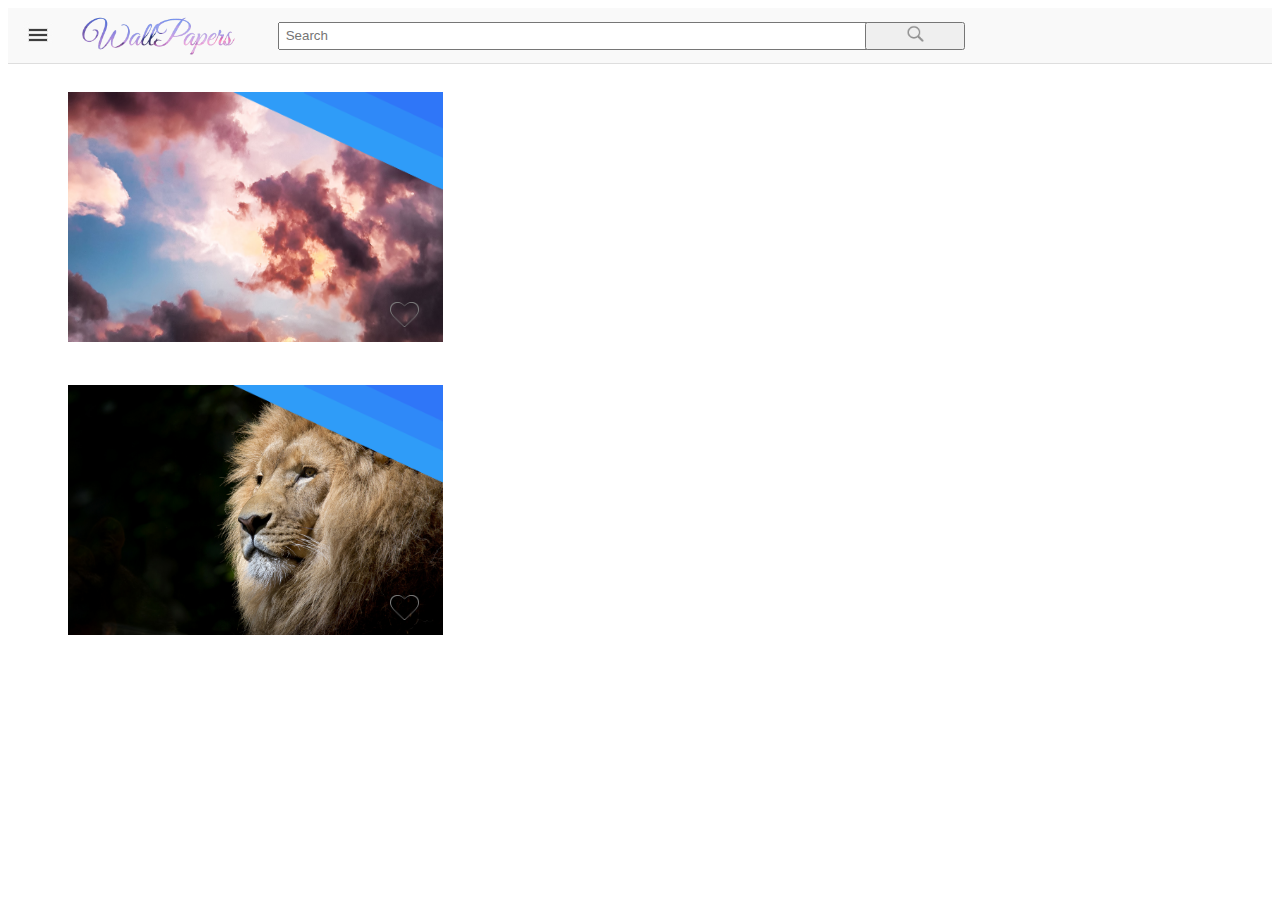
<file: index.html>
<!DOCTYPE html>
<html>

	 <head>
		<meta charset="UTF-8"/>
		<link  rel="shortcut icon" src="img/pl.png"/>
		<title>Wallpapers</title>
		<link href="st.css" rel="stylesheet" type="text/css" />
		<script type="text/javascript" src="jquery.js"></script>
		<script type="text/javascript" src="java.js"></script>
		<script type="text/javascript" src="head.js"></script>

	</head> 

	
	<body>
		
		<div id="header">
			<img class="gcer h1i" src="img/gcer.jpg" />


			<a href="index.html"><img class="jpg" src="img/mi.png" /></a>
			<div id="h1"></div>
			<input class="in" placeholder=" Search" />
			<button><img src="img/search.png" class="search"/></button>
			<div>
				<article class="items sourceimg" style="width: 250px;"><a href=""style="text-decoration: none"><img class="sourceimg"src="img/atmosphere-cloudiness-clouds-844297.jpg"/></a>
				<div>
					<img src="img/heading.png" style="height: 180px;position: relative;top:-279px;left:195px;" />
					<div >

						<img class="Heart1 Heart01 Heart " src="img/Heart1.png"/><img class="Heart2 Heart" src="img/Heart2.png"/></div>
				</div>	
				</article>
				<br>
				<article class="items sourceimg" style="width: 250px;"><a href=""style="text-decoration: none"><img class="sourceimg"src="img/africa-african-animal-33045.jpg"/></a>
					<div>
					<img src="img/heading.png" style="height: 180px;position: relative;top:-279px;left:195px;" />
					<div >

						<img class="Heart1 Heart02 Heart" src="img/Heart1.png"/><img class="Heart2 Heart" src="img/Heart2.png"/></div>
				</div>	
				</article>
			</div>



		</div>
		<div id="Hside" >

			<img class="gcer h2i" src="img/gcer.jpg" />
			<a href="index.html"><img class="jpg a" src="img/mi.png" /></a>
			
			<a href="Nature.html"style="text-decoration: none"><div class="knopka Nature" >Nature</div></a>
			<a href="Cars"style="text-decoration: none"><div class="Cars knopka">Cars</div></a>
			<a href="Space"style="text-decoration: none"><div class="Space knopka">Space</div></a>
			<a href="Live"style="text-decoration: none"><div class="Animals knopka">Animals</div></a>
			
			
			<div id="h2"></div>
		</div> 
		<div id="data">
			
		</div>

		
	</body>

</html>
</file>
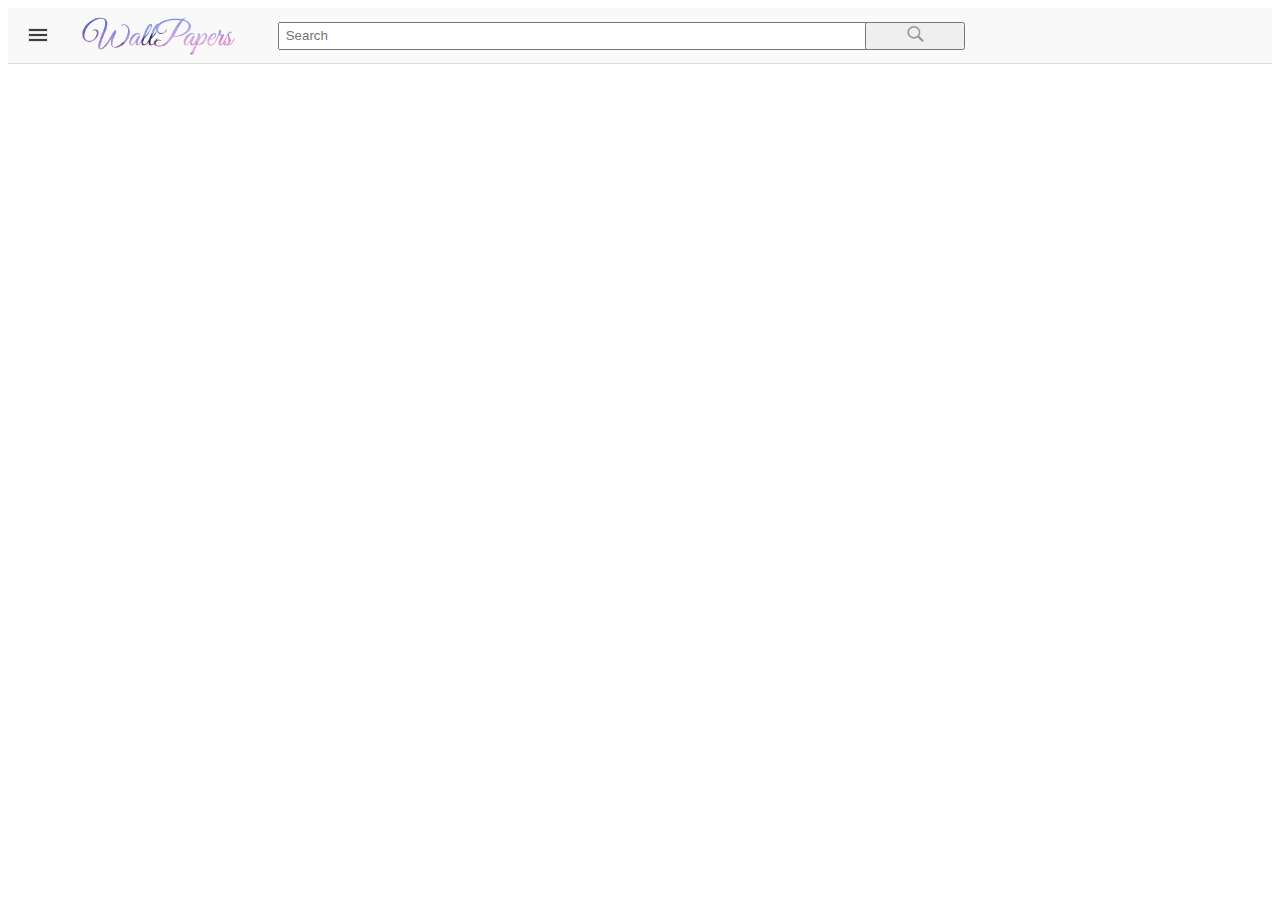
<file: Nature.html>
<!DOCTYPE html>
<html>

	 <head>
		<meta charset="UTF-8"/>
		<link rel="shortcut icon" href="img/pl.png"/>
		<title>Wallpapers</title>
		<link href="st.css" rel="stylesheet" type="text/css" />
		<script type="text/javascript" src="jquery.js"></script>
		<script type="text/javascript" src="java.js"></script>
		<script type="text/javascript" src="head.js">var a=1;</script>
	</head> 
	<body>
		<div id="header">
			<img class="gcer h1i" src="img/gcer.jpg" />
			<a href="wallpapers.ru.html"><img class="jpg" src="img/mi.png" /></a>
			<div id="h1"></div>
			<input class="in" placeholder=" Search" />
			<button><img src="img/search.png" class="search"/></button>
		</div>
		<div id="Hside" >

			<img class="gcer h2i" src="img/gcer.jpg" />
			<a href="wallpapers.ru.html"><img class="jpg a" src="img/mi.png" /></a>
			
			<a href="Nature.html"style="text-decoration: none"><div class="knopka Nature" >Nature</div></a>
			<a href="Cars"style="text-decoration: none"><div class="Cars knopka">Cars</div></a>
			<a href="Space"style="text-decoration: none"><div class="Space knopka">Space</div></a>
			<a href="Live"style="text-decoration: none"><div class="Live knopka">Live</div></a>
			
			
			<div id="h2"></div>
		</div> 


	</body>
</html>
</file>
<file: st.css>
@font-face {
    font-family: myFirstFont;
    src: url(GreatVibes-Regular.ttf);
}
body{
	background-color:#fff9f912;
}
.search{
	
	height:20px;
}
.Heart{
	position: absolute;

	top:210px;
	left:352px;
	height: 25px;
}


.items{



}
.sourceimg{
	position: relative;
	height: 250px;
	margin-bottom: 25px;
	margin-left: 30px;

}
button{
	position: relative;
	width:100px;
	height:28px;
	left:245px;
	top:-37px;
}

#Hside{
	position: relative; 
	top:-74px;
	width:250px;
	height:1000px;
	background:#f9f9f9;
	color:white;
	
}
#header{
	width:100%;
	height:56px;
	background:#f9f9f9;
	color:white;
}
.jpg{
	position: relative; 
	top: 5px;
	left:40px;
	height:46px;
}
.a{

top: 23px;

}
.in{
	position: relative;
	width:600px;
	height:22px;
	top:-42px;
	left:270px;
	
}
.h1i{
	position:relative;
	transform:rotate(0deg);
	heighth:30px;
	top: -5px;
	left:15px;
	
}
.h2i{
	position: relative; 
	transform:rotate(90deg);
	width:30px;
	top: 13px;
	left:15px;
	
}
#h1{
	position: relative;
	width:100%;
	height:1px;
	top:5px;
	background:black;
	opacity:.1;
	box-shadow:0 1px;
}
#h2{
	position: relative;
	width:1px;
	height:1580px;
	background:black;
	top:-580px;
	left:250px;
	opacity:.1;
	box-shadow:0 1px;
}

#bir{
	transform:  scale(0.3);
	transition: 1s all;
	

}
#bir:hover{
	transform: rotate(45deg) scale(0.3);
	background-color:#682ef2;
}

}
.h1i{
	
	transition: 1s all;
}
.h1i:hover{
	transform: rotate(0deg);
	
}
.h2i{

	transition: 1s all;
}
.h2i:hover{

	
}
.knopka{
	position:relative;
	transition: .1s all;
	text-align: center;
	top:35px;
	left:5px;
	width:220px;
	height:55px;
	margin: 0px auto;
	font-size: 50px;
    font-family: myFirstFont;
	color:white;
	border: 0px solid ;
    padding: 0px;
    overflow: hidden;
    border-bottom-left-radius: 30px;
}
.Nature{

	top:25px;
	background-image: url("img/Nature.jpg") ;
	background-size: 220px;
	opacity:.9;
	background-position: center;

}
.Nature:hover{
	background-transform: rotate(45deg);
	background-size: 271px;
	background
}
.Cars{

	
	background-size: 220px;
	opacity:.9;
	background-image: url(img/Cars.jpg);
	background-position:center;
}

.Cars:hover{
	background-transform: rotate(45deg);

	background-size: 271px;
	
}
.Space{

	top:45px;
	background-image: url("img/Space.jpg") ;
	background-size: 220px;
	opacity:.9;
	background-position: center;

}
.Space:hover{

	background-size: 271px;

}
.Animals{

	top:55px;
	background-image: url("img/Animals.jpg") ;
	background-size: 180px;
	opacity:.9;
	background-position: center;

}
.Animals:hover{

	background-size: 231px;

}
</file>
